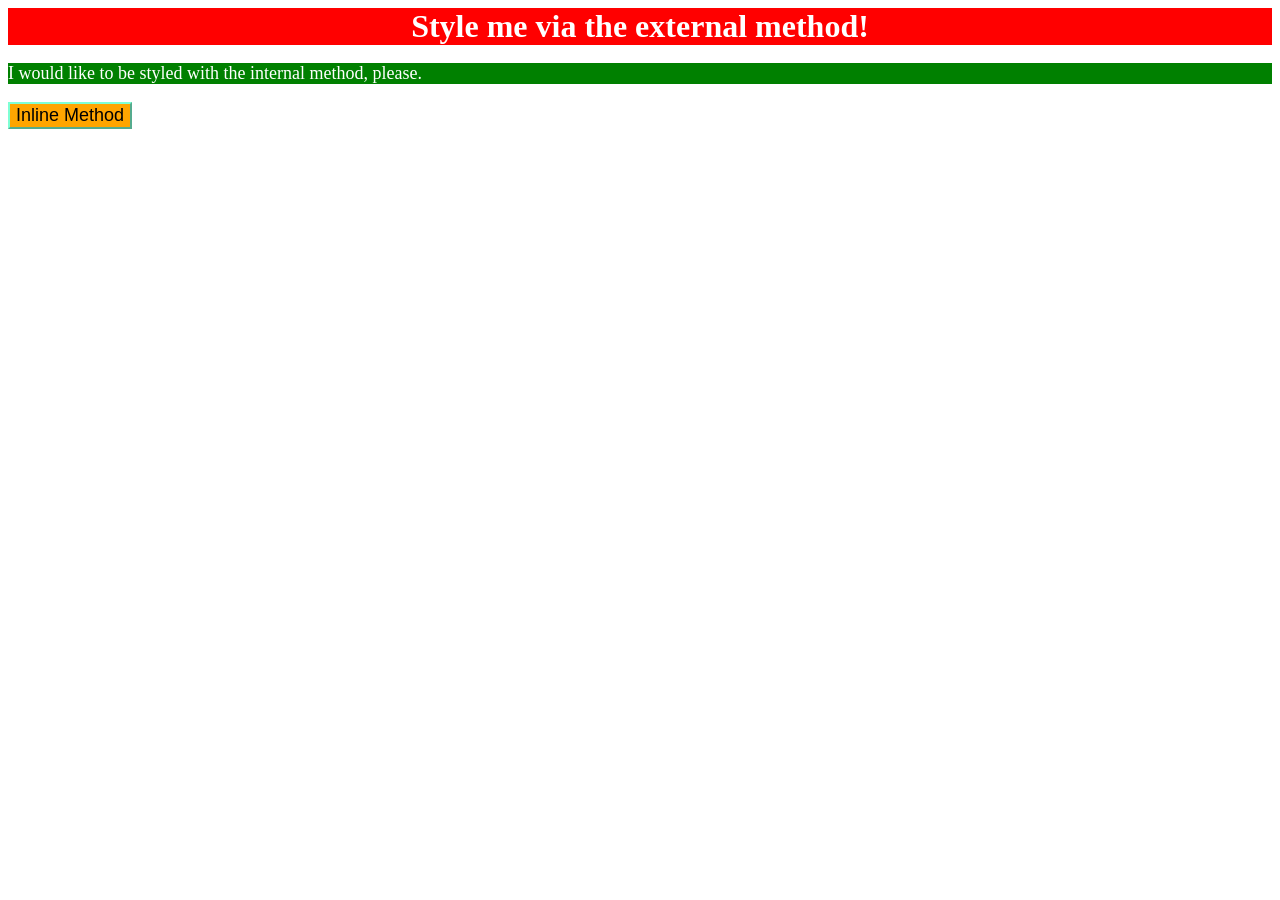
<file: foundations/intro-to-css/01-css-methods/index.html>
<!DOCTYPE html>
<html lang="en">
  <head>
    <meta charset="UTF-8">
    <meta http-equiv="X-UA-Compatible" content="IE=edge">
    <meta name="viewport" content="width=device-width, initial-scale=1.0">
    <title>Methods for Adding CSS</title>
    <link rel="stylesheet" href="./styles.css">
    <style>
      p {
        color: white;
        background-color: green;
        font-size: 18px;
      }
    </style>
  </head>
  <body>
    <div>Style me via the external method!</div>
    <p>I would like to be styled with the internal method, please.</p>
    <button style="background-color: orange; font-size: 18px; border-color: aquamarine;">Inline Method</button>
  </body>
</html>
</file>
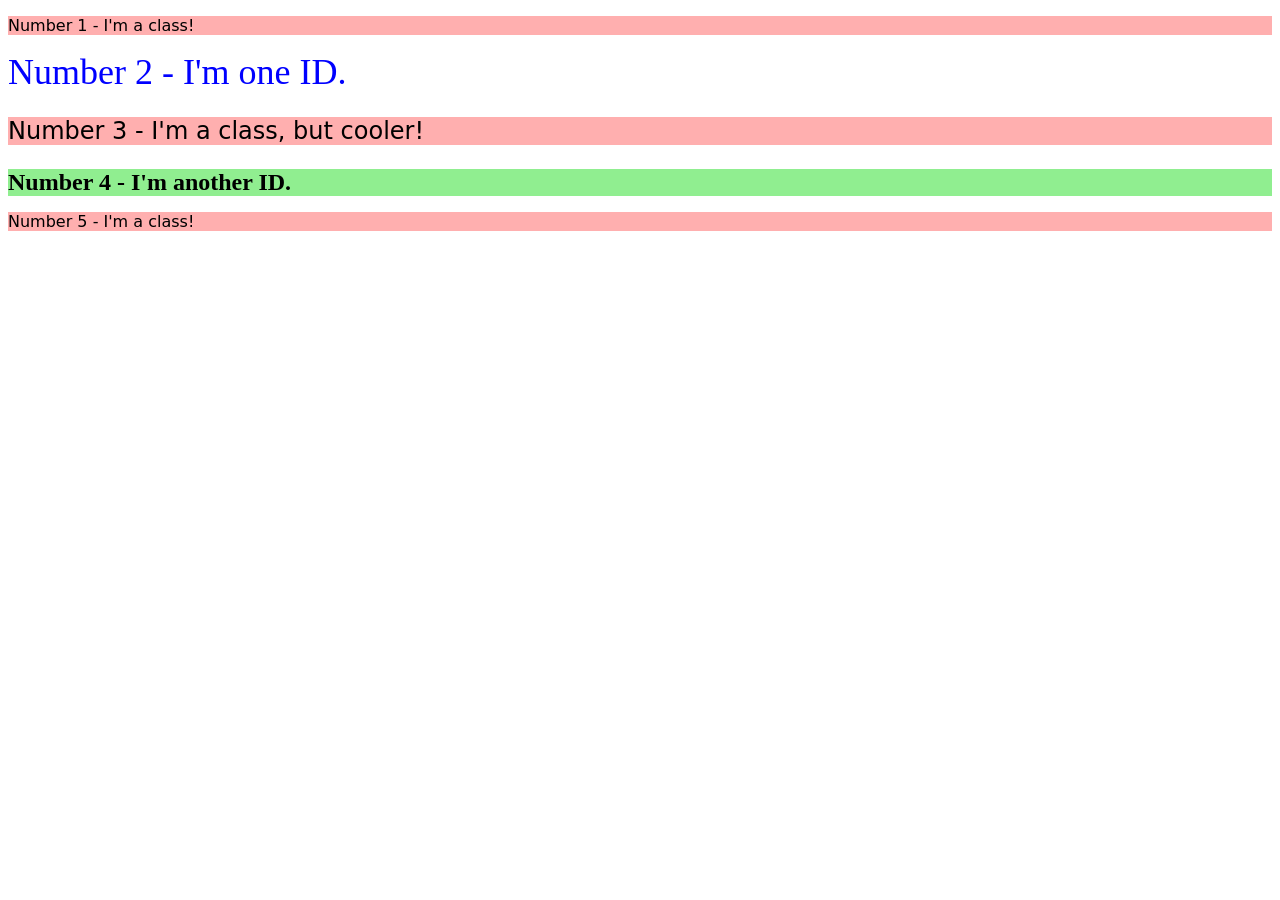
<file: foundations/intro-to-css/02-class-id-selectors/index.html>
<!DOCTYPE html>
<html lang="en">
  <head>
    <meta charset="UTF-8">
    <meta http-equiv="X-UA-Compatible" content="IE=edge">
    <meta name="viewport" content="width=device-width, initial-scale=1.0">
    <title>Class and ID Selectors</title>
    <link rel="stylesheet" href="style.css">
  </head>
  <body>
    <p class="odd-elements">Number 1 - I'm a class!</p>
    <div id="num-two">Number 2 - I'm one ID.</div>
    <p class="odd-elements adjust-font-size">Number 3 - I'm a class, but cooler!</p>
    <div id="num-four" class="adjust-font-size">Number 4 - I'm another ID.</div>
    <p class="odd-elements">Number 5 - I'm a class!</p>
  </body>
</html>
</file>
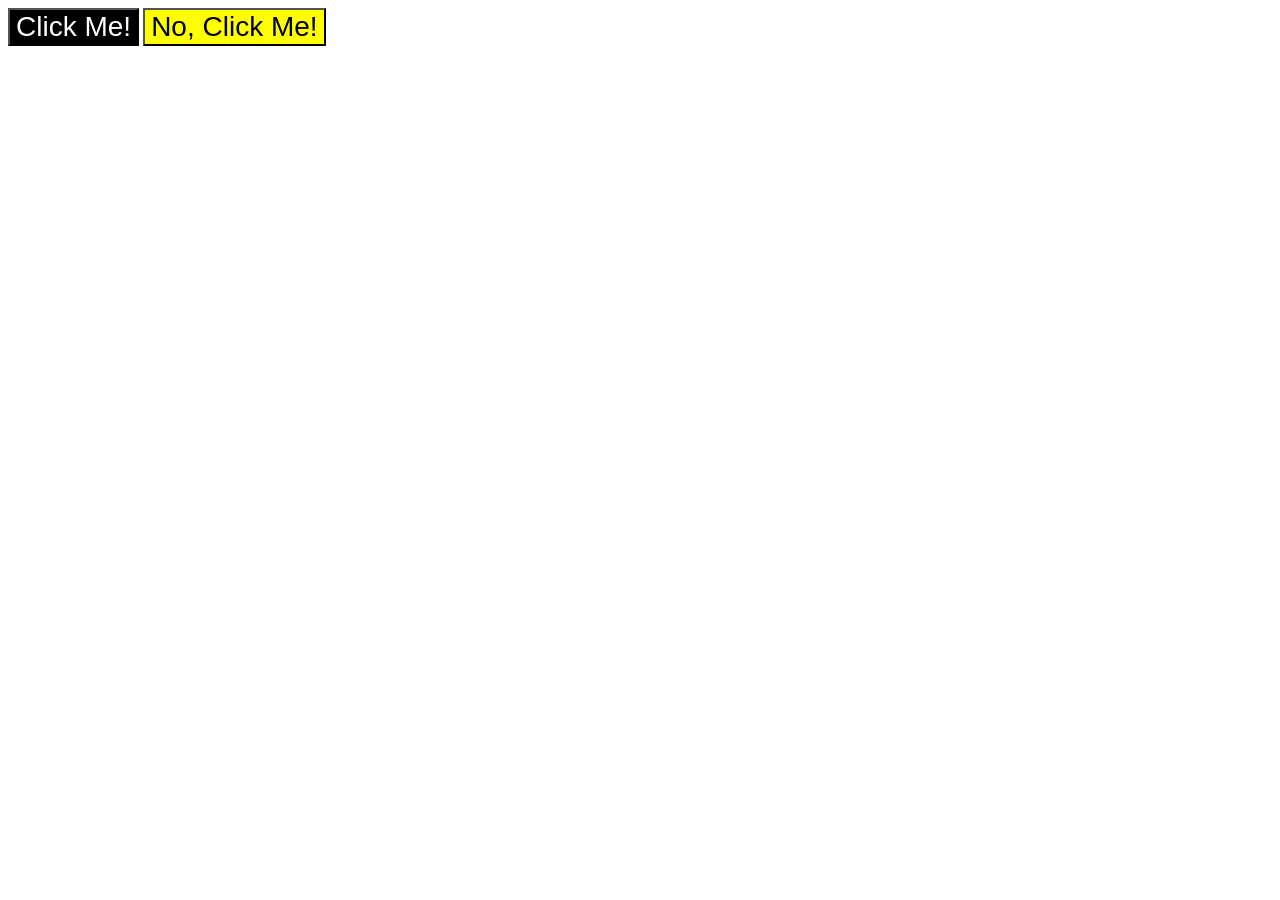
<file: foundations/intro-to-css/03-grouping-selectors/index.html>
<!DOCTYPE html>
<html lang="en">
  <head>
    <meta charset="UTF-8">
    <meta http-equiv="X-UA-Compatible" content="IE=edge">
    <meta name="viewport" content="width=device-width, initial-scale=1.0">
    <title>Grouping Selectors</title>
    <link rel="stylesheet" href="style.css">
  </head>
  <body>
    <button class="click-button-one">Click Me!</button>
    <button class="click-button-two">No, Click Me!</button>
  </body>
</html>
</file>
<file: foundations/intro-to-css/01-css-methods/styles.css>
div {
    color: white;
    background-color: red;
    text-align: center;
    font-weight: bold;
    font-size: 32px;
}
</file>
<file: foundations/intro-to-css/02-class-id-selectors/style.css>
/* Add CSS Styling */

.odd-elements {
    background-color: rgb(255, 175, 175);
    font-family: Verdana, 'DejaVu Sans', sans-serif;
}

#num-two {
    color: rgb(0, 0, 255);
    font-size: 36px;
}

.adjust-font-size {
    font-size: 24px;
}

#num-four {
    background-color: rgb(144, 238, 144);
    font-weight: bold;
}
</file>
<file: foundations/intro-to-css/03-grouping-selectors/style.css>
/* Add CSS Styling */

.click-button-one {
    background-color: hsl(0, 0%, 0%);
    color: #FFFFFF;
}

.click-button-two {
    background-color: rgb(255, 255, 0);
}

.click-button-one,
.click-button-two {
    font-size: 28px;
    font-family: Helvetica, "Times New Roman", sans-serif;
}
</file>
